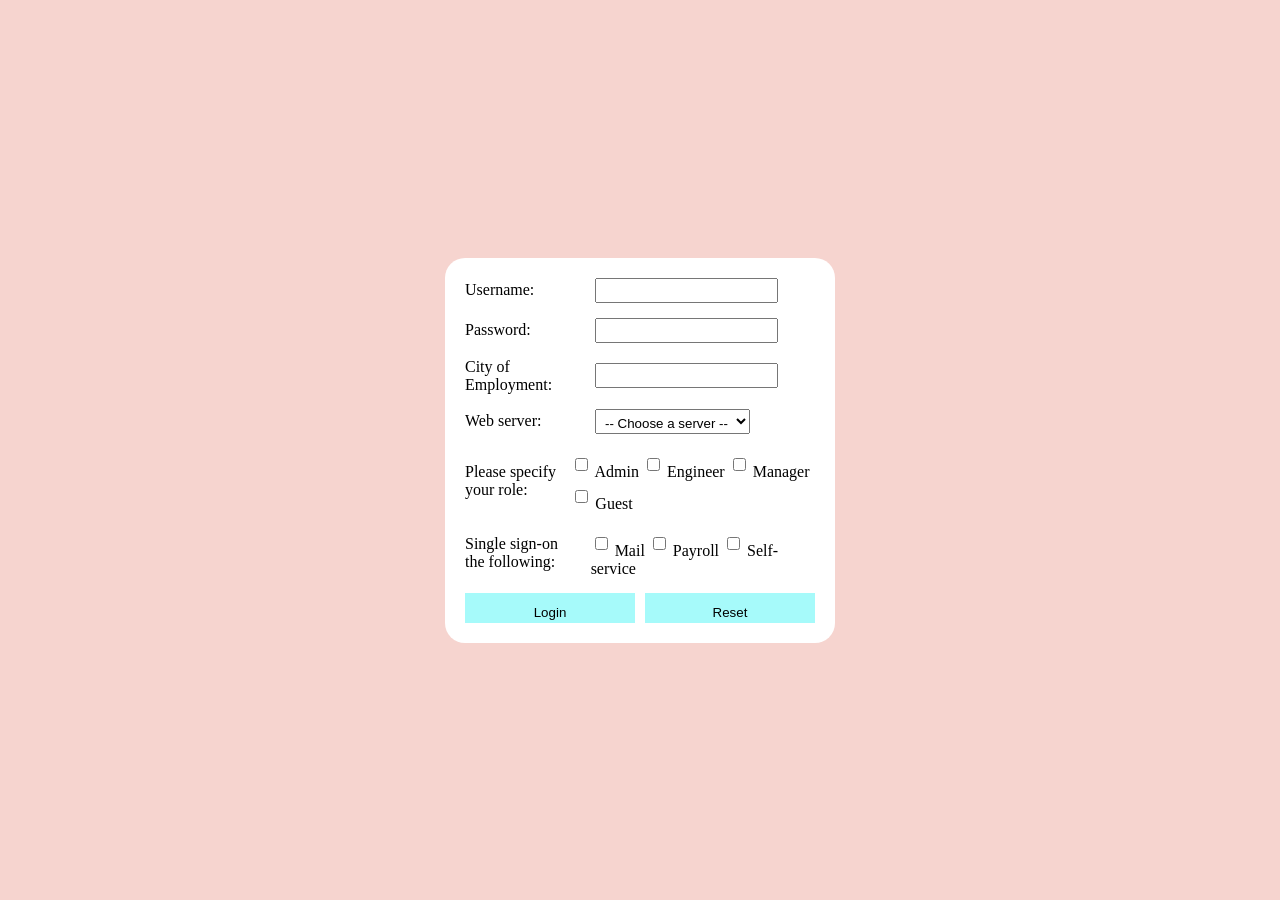
<file: index копія 2.html>
<!DOCTYPE html>
<html lang="en">
<head>
    <meta charset="UTF-8">
    <title>WEB</title>
    <link rel="stylesheet" href="style копія 2.css">
</head>
<body>
<div class="form">

    <div class="input-row">
        <label>Username:</label>
        <input type="text">
    </div>

    <div class="input-row">
        <label>Password:</label>
        <input type="password">
    </div>

    <div class="input-row">
        <label>City of Employment:</label>
        <input type="text">
    </div>

    <div class="input-row">
        <label>Web server:</label>
        <select id="web-server">
            <option value="">-- Choose a server --</option>
            <option value="A">A</option>
            <option value="B">B</option>
            <option value="C">C</option>
            <option value="D">D</option>
        </select>
    </div>

    <div class="input-row">
        <label>Please specify your role:</label>
        <div class="checkbox-group">
            <input type="checkbox"> Admin
            <input type="checkbox"> Engineer
            <input type="checkbox"> Manager
            <input type="checkbox"> Guest
        </div>
    </div>

    <div class="input-row">
        <label>Single sign-on the following:</label>
        <div class="checkbox-group">
            <input type="checkbox"> Mail
            <input type="checkbox"> Payroll
            <input type="checkbox"> Self-service
        </div>
    </div>

    <div class="input-row">
        <input type="submit" value="Login">
        <input type="submit" value="Reset">
    </div>

</div>

</body>
</html>
</file>
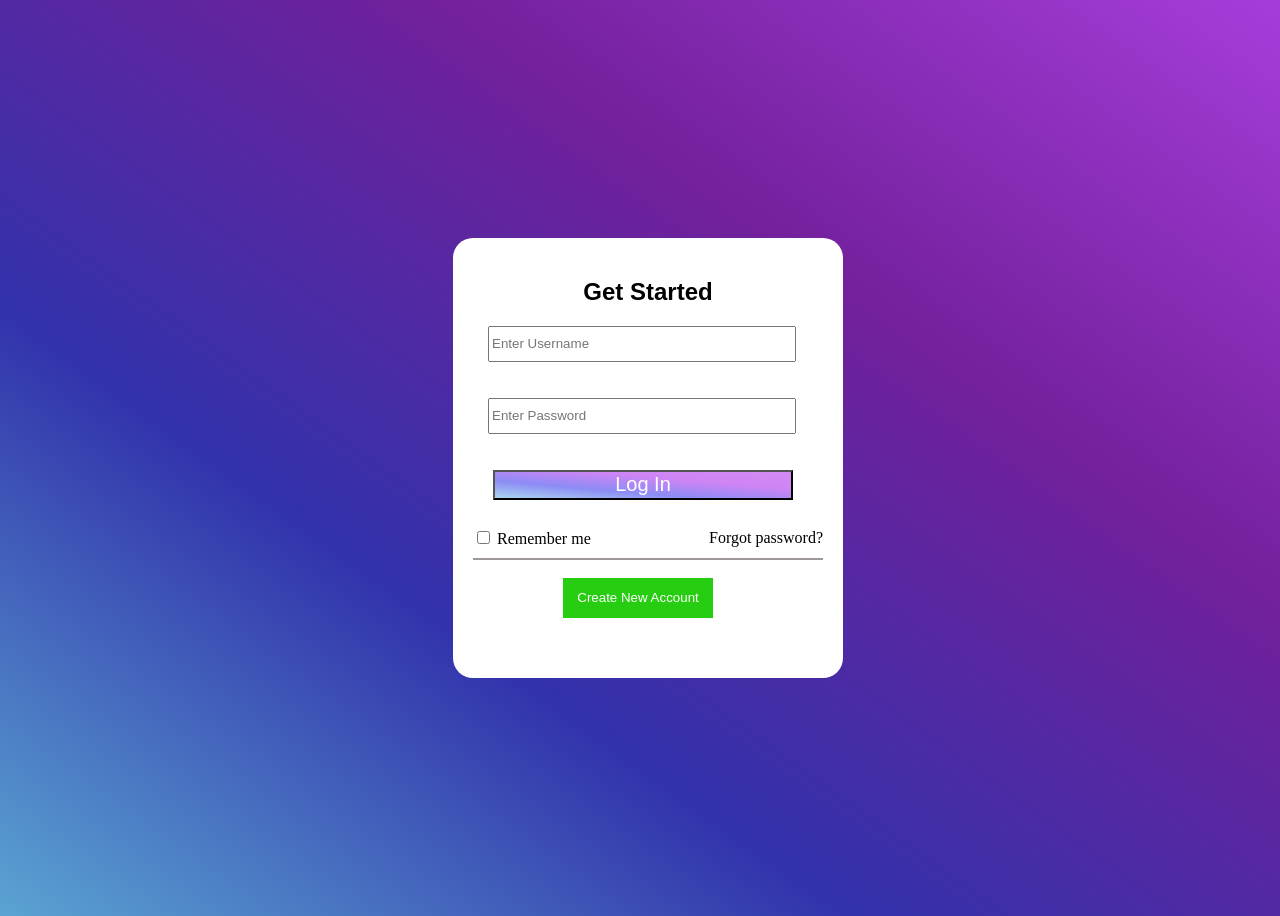
<file: index копія.html>
<!DOCTYPE html>
<html lang="en">
    <head>
        <meta charset="UTF-8">
        <title>2</title>
        <link rel="stylesheet" href="style копія.css">
    </head>
    <body>

        <div class="card">
            <h2>Get Started</h2>
<form>
    <input type="text" placeholder="Enter Username"> <br> <br>
     <input type="password" placeholder="Enter Password"> <br> <br>
     <input type="submit" value="Log In"> <br> <br>

 <div class="Forgot">
    <label>
        <input type="checkbox" id="choice"> Remember me
    </label>
    <span>Forgot password?</span>
</div>

<div class="line">
</div>  <br>

<input type="button" class="button" value="Create New Account">


</form>
        </div>
    </body>
</html>
</file>
<file: style копія 2.css>
body 
{
    width: 100%;
    height: 100vh;            
    margin: 0;                   
    background-color: #F6D4CF;   
    display: flex;              
    justify-content: center;    
    align-items: center;         
}
.form 
{
    width: 350px;
    background: white;
    display: flex;
    flex-direction: column;
    border-radius: 20px;
    padding: 20px;
    gap: 15px; 
}
.input-row
 {
    display: flex;          
    align-items: center;    
    gap: 10px;             
}
.input-row label 
{
    width: 120px;           
}
.input-row input,
.input-row select
 {         
    height: 25px;
    padding: 5px;
    box-sizing: border-box;
    flex-direction: column;
}
.input-row input[type="submit"] 
{
    width: 300px;
    height: 30px;
    background-color: rgb(166, 250, 250);
    text-align: center;   
    line-height: 30px;    
    border: none;
    text-align: center;
}

.input-row input[type="submit"]:hover 
{
    background-color: rgb(22, 197, 197);  
}
</file>
<file: style копія.css>
body
{
    width: 100%;
    height: 100vh;
    background: linear-gradient(to top right, rgb(90, 164, 210), rgb(50, 50, 171), rgb(114, 32, 155), rgb(165, 61, 218));
    background-repeat: no-repeat;
    display: flex;
    justify-content: center;
    align-items: center;
}
.card 
{
    width: 350px;
    height: 400px;
    background: white;
    display: flex;
    align-items: center;
    flex-direction: column;
    border-radius: 20px;
    padding: 20px;
}
.card h2
{
    align-items: center;
    font-family:Verdana, Geneva, Tahoma, sans-serif;
}
input[type="text"],
input[type="password"]
{
    width: 300px;
    height: 30px;
    align-items: center;
    display: flex;
    justify-content: center;
    margin-left: 15px;
}
input[type="submit"]
{
        width: 300px;
    height: 30px;
     background: linear-gradient(to top right, rgb(170, 213, 239), rgb(140, 140, 245), rgb(207, 132, 244),rgb(209, 139, 244));
     font-size: 20px;
     font-family:Verdana, Geneva, Tahoma, sans-serif;
     color: white;
     margin-left: 20px;
}
input[type="submit"]:hover
{
     background: linear-gradient(to top right, rgb(90, 164, 210), rgb(50, 50, 171), rgb(114, 32, 155), rgb(165, 61, 218));
}
.Forgot
{
    display: flex;
    justify-content: space-between;
      align-items: center;
    margin: 10px 0;
}
.line
{
width: 350px;
height: 2px;
background-color: rgb(160, 151, 151);
}
.button
{
    width: 150px;
    height: 40px;
    background-color: rgb(39, 205, 17);
    border: none;
    color: white;
    margin-left: 90px;
}
.button:hover
{
    background-color:rgb(22, 141, 7);
}
</file>
